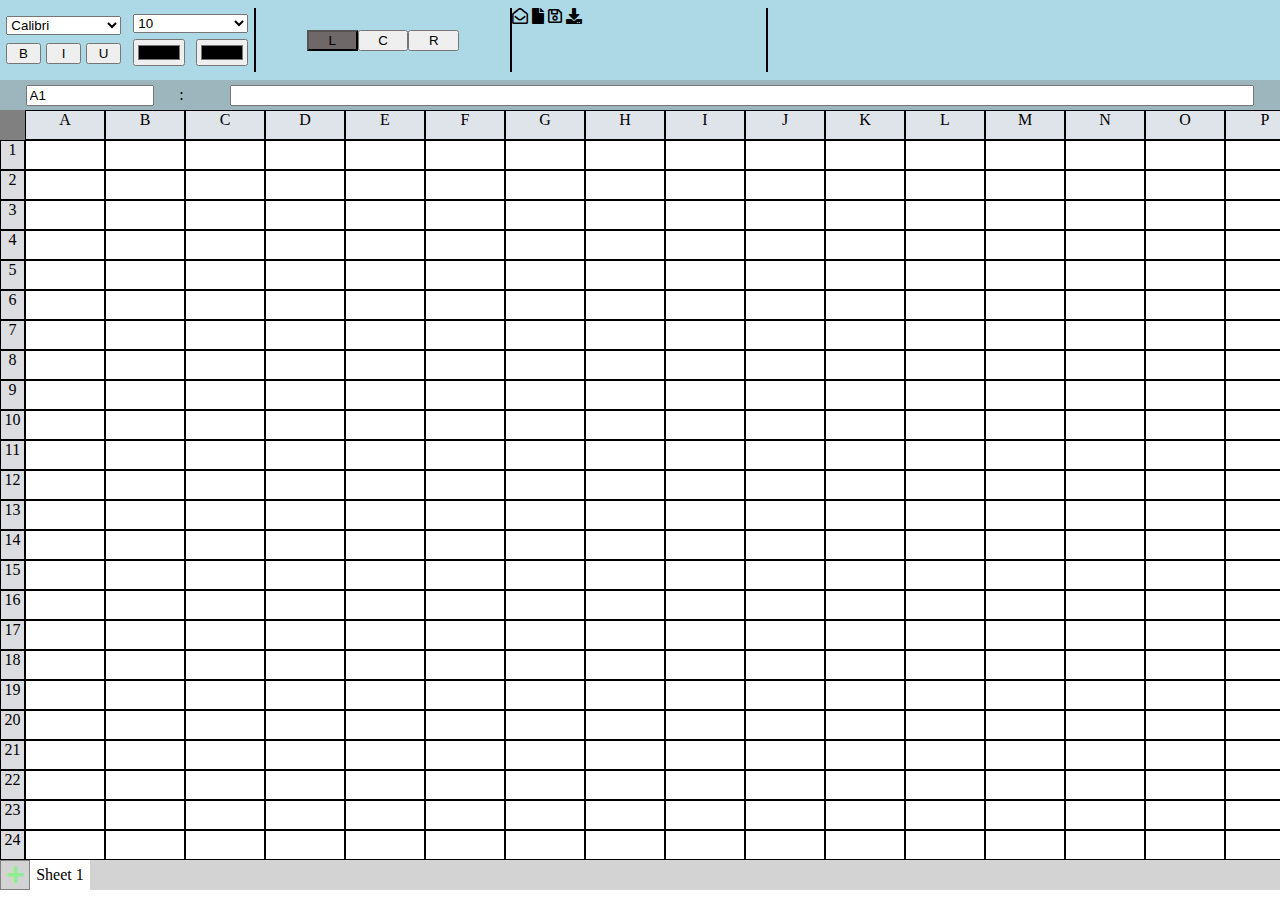
<file: activity/index.html>
<!DOCTYPE html>
<html lang="en">

<head>
    <meta charset="UTF-8">
    <meta http-equiv="X-UA-Compatible" content="IE=edge">
    <meta name="viewport" content="width=device-width, initial-scale=1.0">
    <link rel="stylesheet" href="https://cdnjs.cloudflare.com/ajax/libs/font-awesome/5.15.3/css/all.min.css">
    <link href="https://fonts.googleapis.com/css2?family=IBM+Plex+Sans:wght@700&display=swap" rel="stylesheet" />
    <link href="https://fonts.googleapis.com/css2?family=Raleway:wght@300&display=swap" rel="stylesheet" />
    <link rel="stylesheet" href="style.css">
    <title>Excel clone</title>
</head>

<body>
    <div class="menu_container">
        <div class="formatting_container">
            <div class="subgroup">
                <select class="font-family">
                    <option value="calibri">Calibri</option>
                    <option value="camberia">Camberia</option>
                    <option value="camberia">Camberia Math</option>
                    <option value="arial">Arial</option>
                    <option value="arial">Arial Black</option>
                  </select>
                  <div class="BUI_container">
                      <input type="button" value="B" class = "bold">
                      <input type="button" value="I" class = "italic">
                      <input type="button" value="U" class = "underline">
                  </div>
            </div>
            <div class="subgroup">
                <select class="font_size">
                  <option value="10">10</option>
                  <option value="12">12</option>
                  <option value="16">16</option>
                  <option value="32">32</option>
                  <option value="64">64</option>
                  <option value="72">72</option>
                  <option value="88">88</option>
                </select>

                <div class="color_container">
                    <input type="color" name="" id="">
                    <input type="color" name="" id="">
                </div>
            </div>
        </div>
        <div class="alignment_container">
            <input type="button" value="L" class = "left">
            <input type="button" value="C" class = "center">
            <input type="button" value="R" class = "right">
        </div>
        <div class="newOpenSave">
            <i class="far fa-envelope-open open_file"></i>
            <i class="fas fa-file new"></i>
            <i class="far fa-save save"></i>
            <i class="fas fa-download download"></i>

        </div>
    </div>
    <div class="formula_container">
        <input type="text" class="address_box">
        <div class="sapartor">:</div>
        <input type="text" class="formula_box">
    </div>
    <div class="grid_container">
        <div class="top-left-block">
        </div>
        <div class="top-row">
        </div>
        <div class="left-col">
        </div>
        <div class="grid"></div>
    </div>
    <div class="sheets">
        <div class="add-sheet_container">
            <i class="fas fa-plus icon"></i>
        </div>
        <div class="sheets_list">
            <div class="sheet active_sheet " SheetIdx="1">Sheet 1</div>
        </div>
    </div>
    <script src="init.js" defer></script>
    <script src="script.js" defer></script>
    <script src="newOpenSave.js" defer></script>
</body>

</html>
</file>
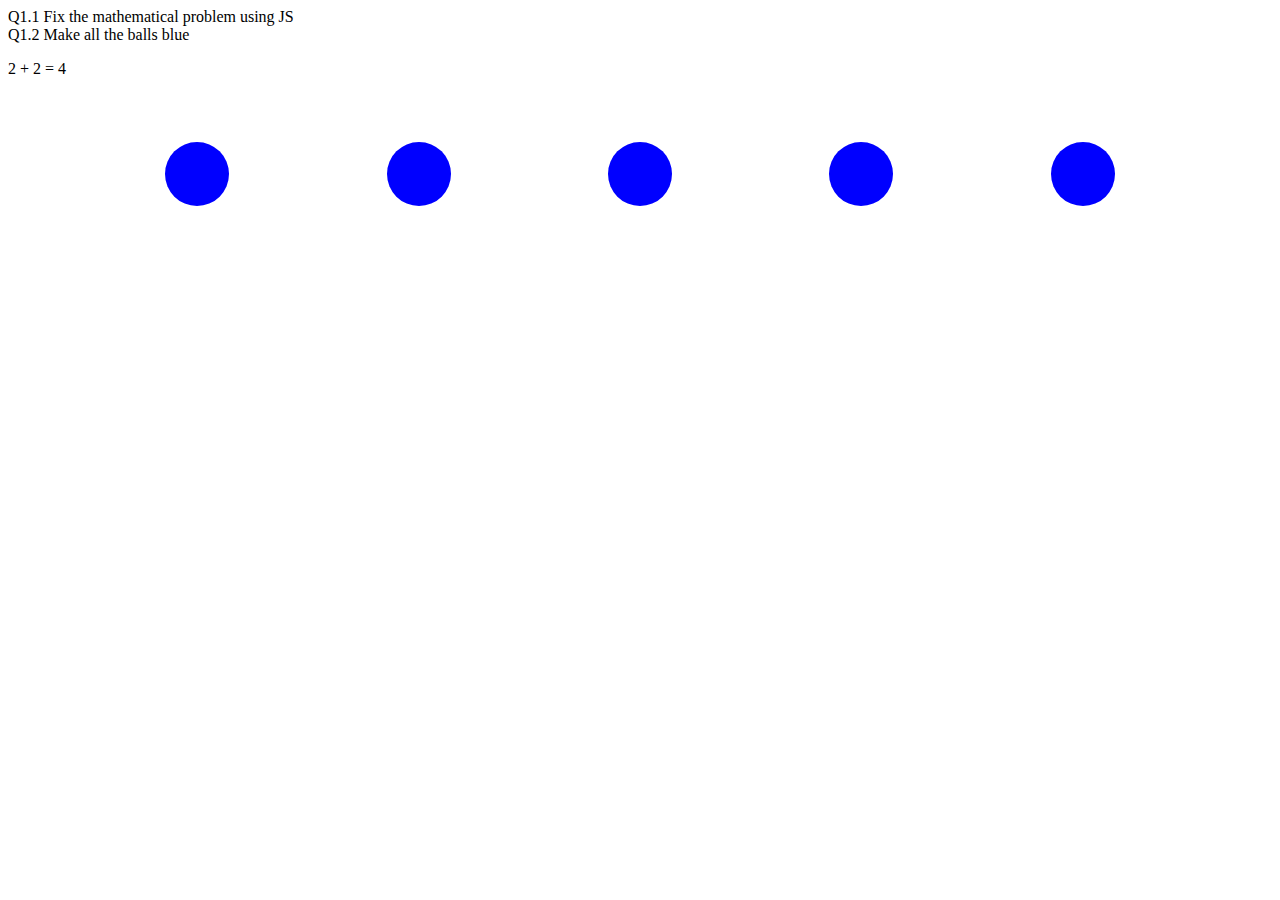
<file: raw/dom/q1.html>
<!DOCTYPE html>
<html lang="en">
  <head>
    <meta charset="UTF-8" />
    <meta http-equiv="X-UA-Compatible" content="IE=edge" />
    <meta name="viewport" content="width=device-width, initial-scale=1.0" />
    <title>Document</title>
    <style>
      .balls {
        margin-top: 4rem;
        display: flex;
        justify-content: space-evenly;
      }
      .ball {
        height: 4rem;
        width: 4rem;
        border-radius: 50%;
        border: none;
        background-color: red;
      }
    </style>
  </head>
  <body>
    Q1.1 Fix the mathematical problem using JS <br>
    Q1.2 Make all the balls blue 
    <p>2 + 2 = 22</p>

    <div class="balls">
      <div class="ball"></div>
      <div class="ball"></div>
      <div class="ball"></div>
      <div class="ball"></div>
      <div class="ball"></div>
    </div>
    <script>

      let p = document.querySelector("P");
      p.innerText = `2 + 2 = 4`
      let ball = document.querySelectorAll(".ball");
      for(let i = 0 ; i < ball.length ; i++){
          ball[i].style.backgroundColor = "blue";
      }
    </script>
  </body>
</html
</file>
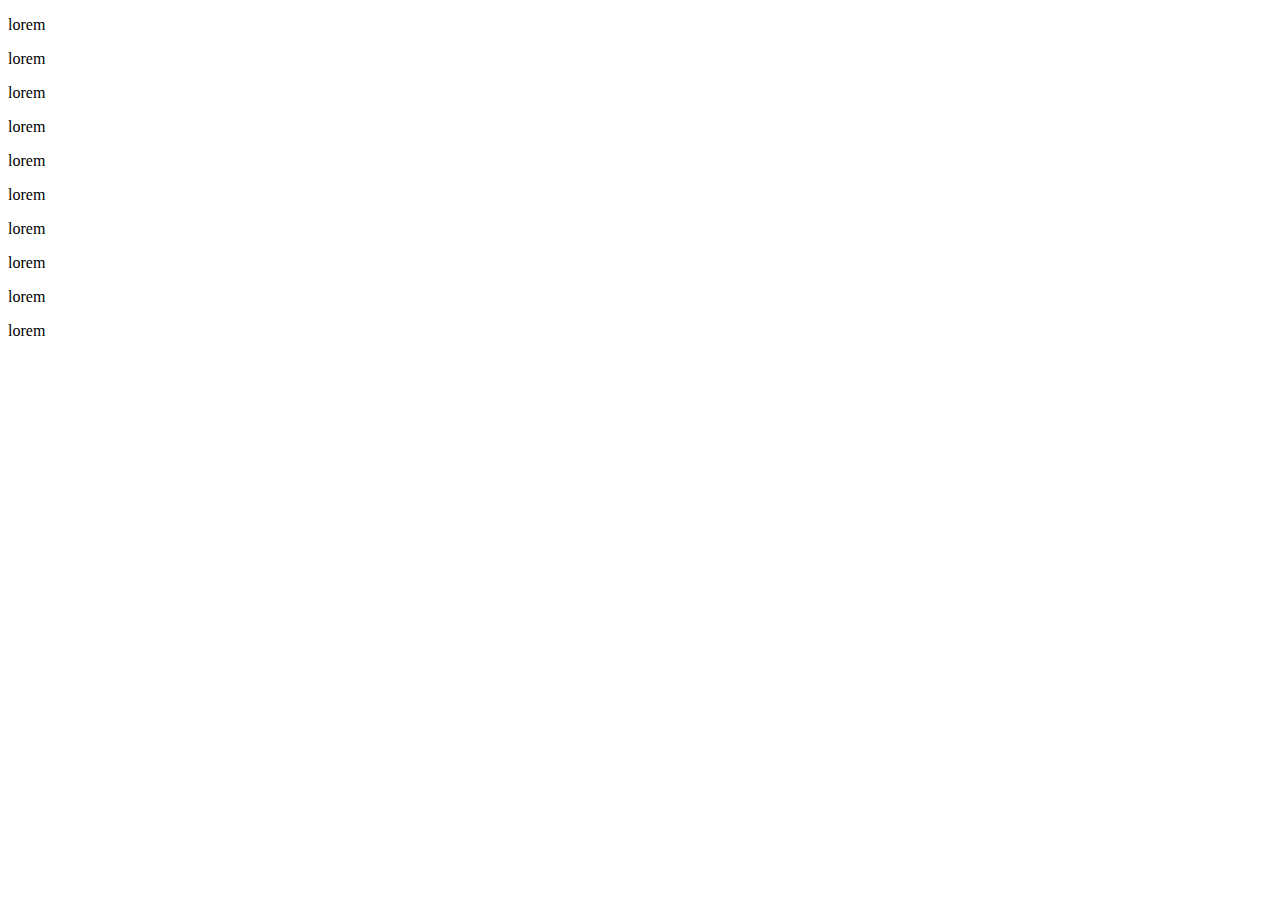
<file: raw/dom/q11.html>
<!DOCTYPE html>
<html lang="en">
  <head>
    <meta charset="UTF-8" />
    <meta http-equiv="X-UA-Compatible" content="IE=edge" />
    <meta name="viewport" content="width=device-width, initial-scale=1.0" />
    <title>Document</title>
  </head>
  <body>
    <p>lorem</p>
    <p>lorem</p>
    <p>lorem</p>
    <p>lorem</p>
    <p>lorem</p>
    <p>lorem</p>
    <p>lorem</p>
    <p>lorem</p>
    <p>lorem</p>
    <p>lorem</p>
    <script>
      // Q - Map function does not exist for a nodelist like it does for an array. 
    //   But Since nodelist does simply not containe values that can be used at will so instead create a function called 
    // nodeStyleMapper which takes a nodelist, a css property name and a value and 
    // it add that property with the given value to all the dom nodes of the nodelist.
    // Using that function make the colour of all p tags red
    </script>
  </body>
</html>
</file>
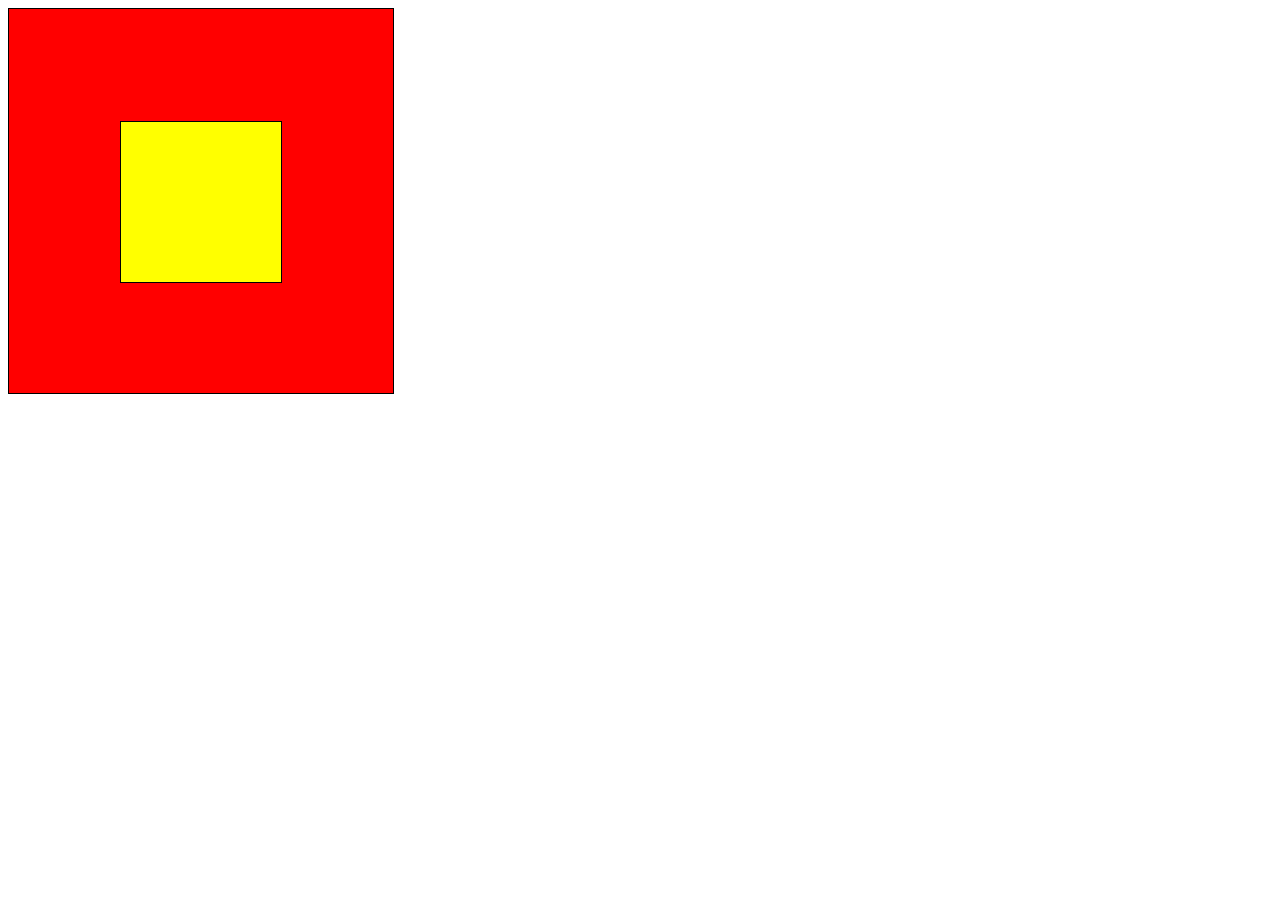
<file: raw/dom/q12.html>
<!DOCTYPE html>
<html lang="en">

<head>
  <meta charset="UTF-8" />
  <meta http-equiv="X-UA-Compatible" content="IE=edge" />
  <meta name="viewport" content="width=device-width, initial-scale=1.0" />
  <title>Document</title>
  <style>
    div {
      border: 1px solid;
    }

    .red {
      padding: 2rem;
      height: 20rem;
      width: 20rem;
      background-color: red;
    }

    .yellow {
      height: 10rem;
      width: 10rem;
      margin: auto;
      background-color: yellow;
      margin-top: 5rem;
    }
  </style>
</head>

<body>
  <div class="red">
    <div class="yellow"></div>
  </div>
  <script>
    //Q The following code is broken. Even when clicked on yellow, its alerted that red is clicked. Fix it
    let red = document.querySelector(".red");
    red.addEventListener("click", function (e) {
      let parent = e.currentTarget;
      let yellow = parent.parentNode.children[1];
      if (yellow == 'true') {
        alert('yellow was clicked')
      } else {
        alert("red was clicked");
      }
    });
  </script>
</body>

</html>
</file>
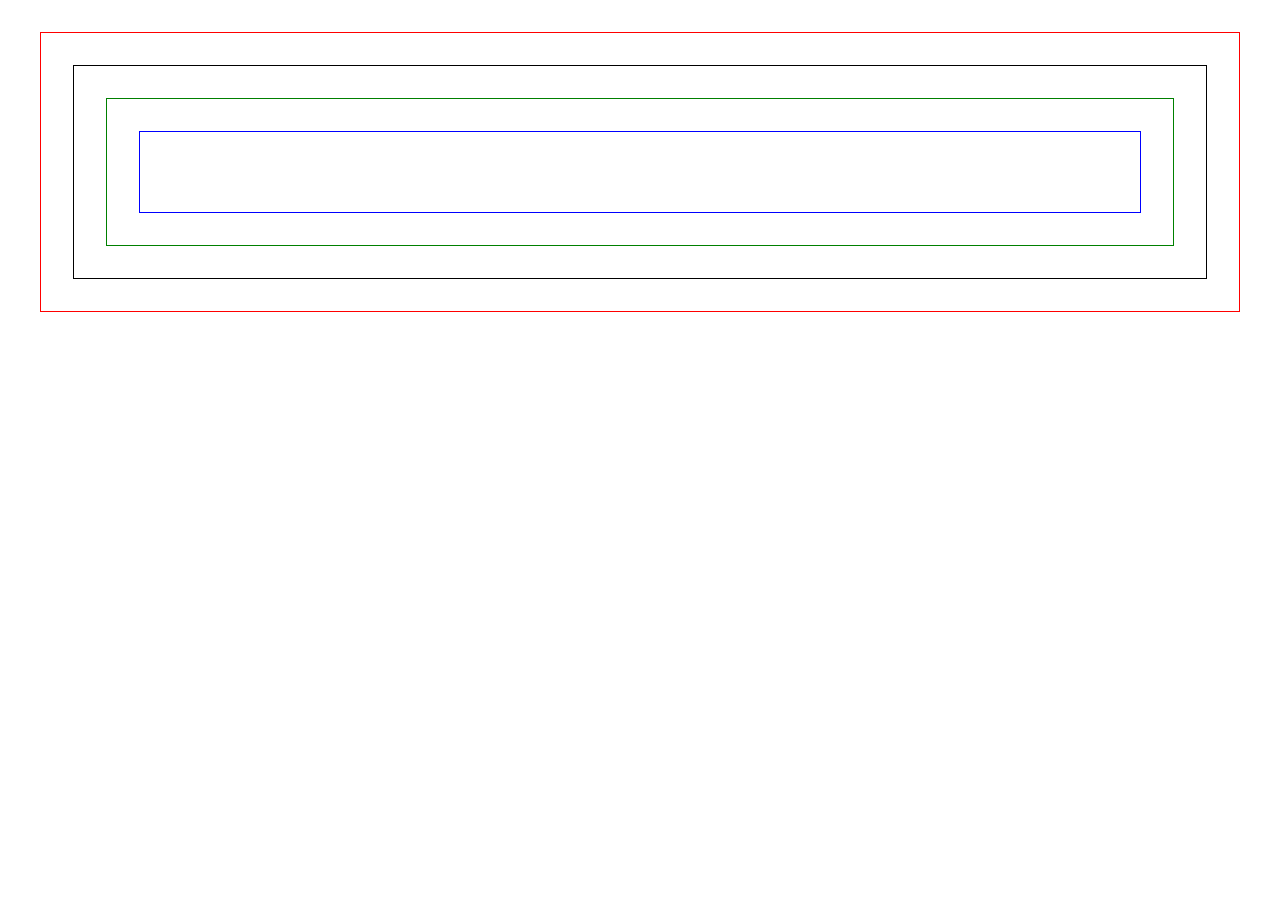
<file: raw/dom/q13.html>
<!DOCTYPE html>
<html lang="en">
  <head>
    <meta charset="UTF-8" />
    <meta http-equiv="X-UA-Compatible" content="IE=edge" />
    <meta name="viewport" content="width=device-width, initial-scale=1.0" />
    <title>Recursive Div</title>
    <style>
      div {
        margin: 2rem;
        min-height: 5rem;
        min-width: 5rem;
      }
    </style>
  </head>
  <body>
    <div style="border: 1px solid red">
      <div style="border: 1px solid black">
        <div style="border: 1px solid green">
          <div style="border: 1px solid blue"></div>
        </div>
      </div>
    </div>

    <script>
      // Q- Write a script using the method querySelector that goes into lowest depth div and deletes it. Alternatively also write one line non recursive solution using querySelectorAll

      
    </script>
  </body>
</html>
</file>
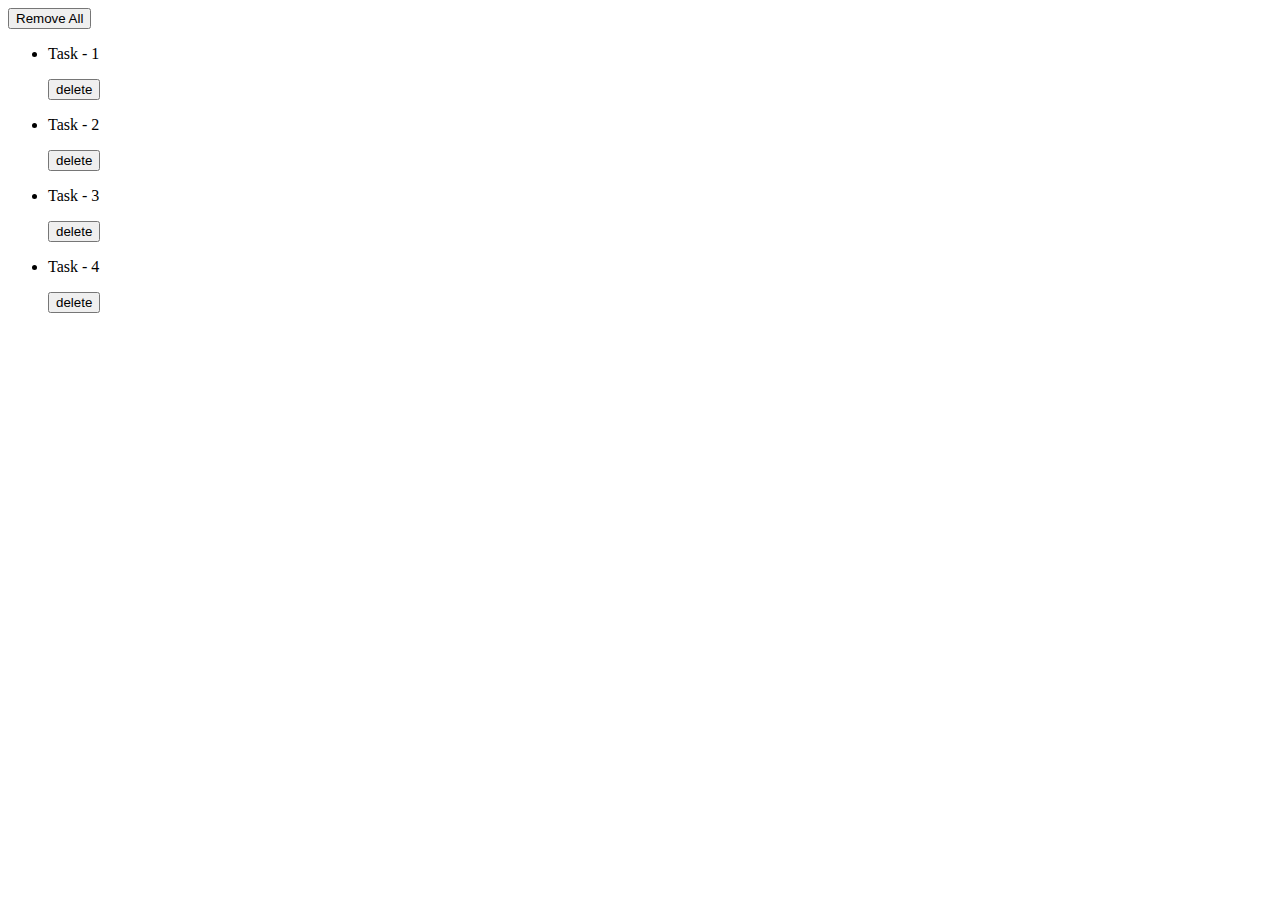
<file: raw/dom/q14.html>
<!DOCTYPE html>
<html lang="en">
  <head>
    <meta charset="UTF-8" />
    <meta http-equiv="X-UA-Compatible" content="IE=edge" />
    <meta name="viewport" content="width=device-width, initial-scale=1.0" />
    <title>Document</title>
  </head>
  <body>
    <button id="all">Remove All</button>
    <ul>
      <li>
        <p>Task - 1</p>
        <button>delete</button>
      </li>
      <li>
        <p>Task - 2</p>
        <button>delete</button>
      </li>
      <li>
        <p>Task - 3</p>
        <button>delete</button>
      </li>
      <li>
        <p>Task - 4</p>
        <button>delete</button>
      </li>
    </ul>
    <script>
      // Q- Make remove all button work  and make individual delete btn work 
      
    </script>
  </body>
</html>
</file>
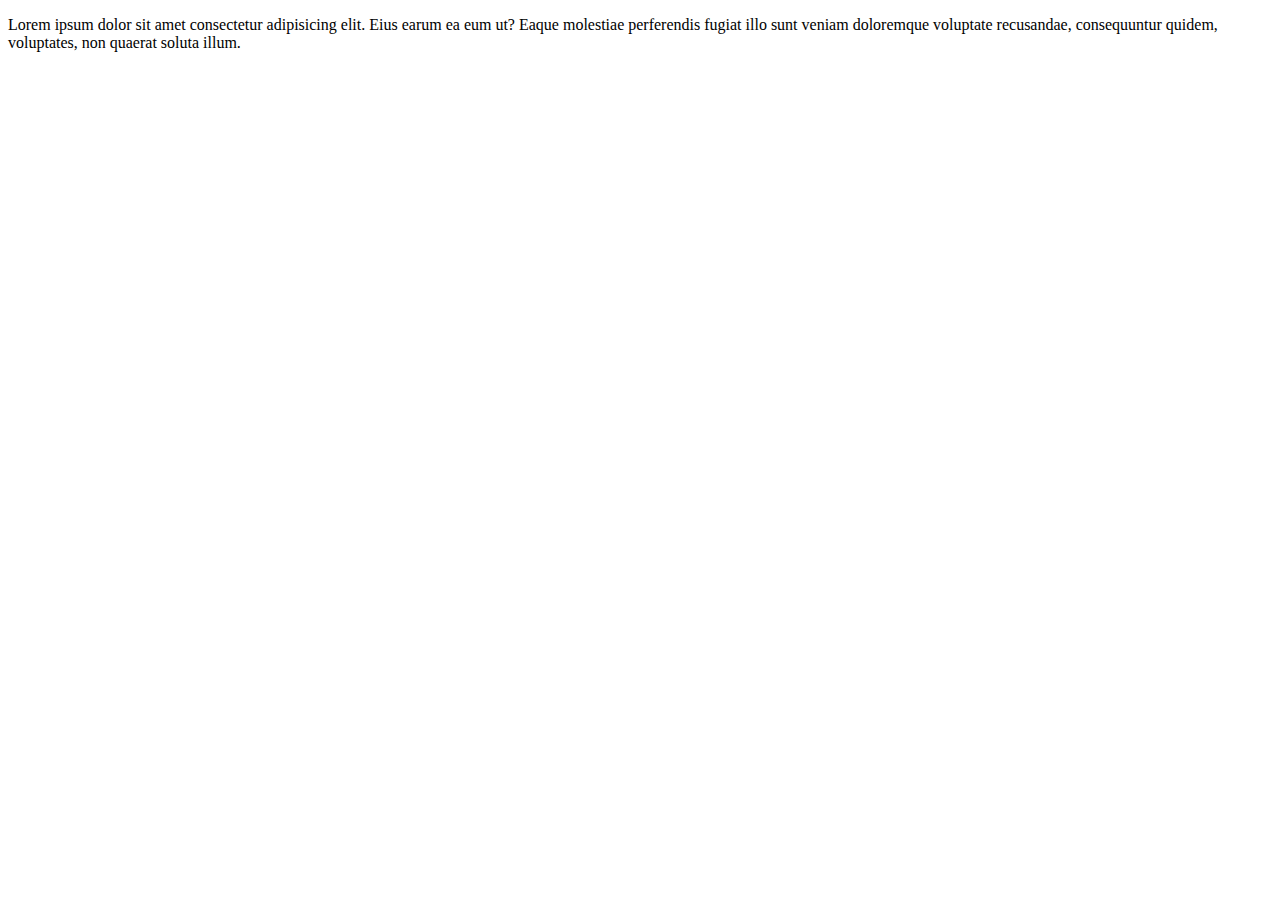
<file: raw/dom/q15.html>
<!DOCTYPE html>
<html lang="en">
  <head>
    <meta charset="UTF-8" />
    <meta http-equiv="X-UA-Compatible" content="IE=edge" />
    <meta name="viewport" content="width=device-width, initial-scale=1.0" />
    <title>Document</title>
  </head>
  <body>
    <p data-test="abc">
      Lorem ipsum dolor sit amet consectetur adipisicing elit. Eius earum ea eum
      ut? Eaque molestiae perferendis fugiat illo sunt veniam doloremque
      voluptate recusandae, consequuntur quidem, voluptates, non quaerat soluta
      illum.
    </p>
    <script>
      // Q Write a generic function to get elements by given attribute. Using that function select the above p tag and console.log(); it

     
    </script>
  </body>
</html>
</file>
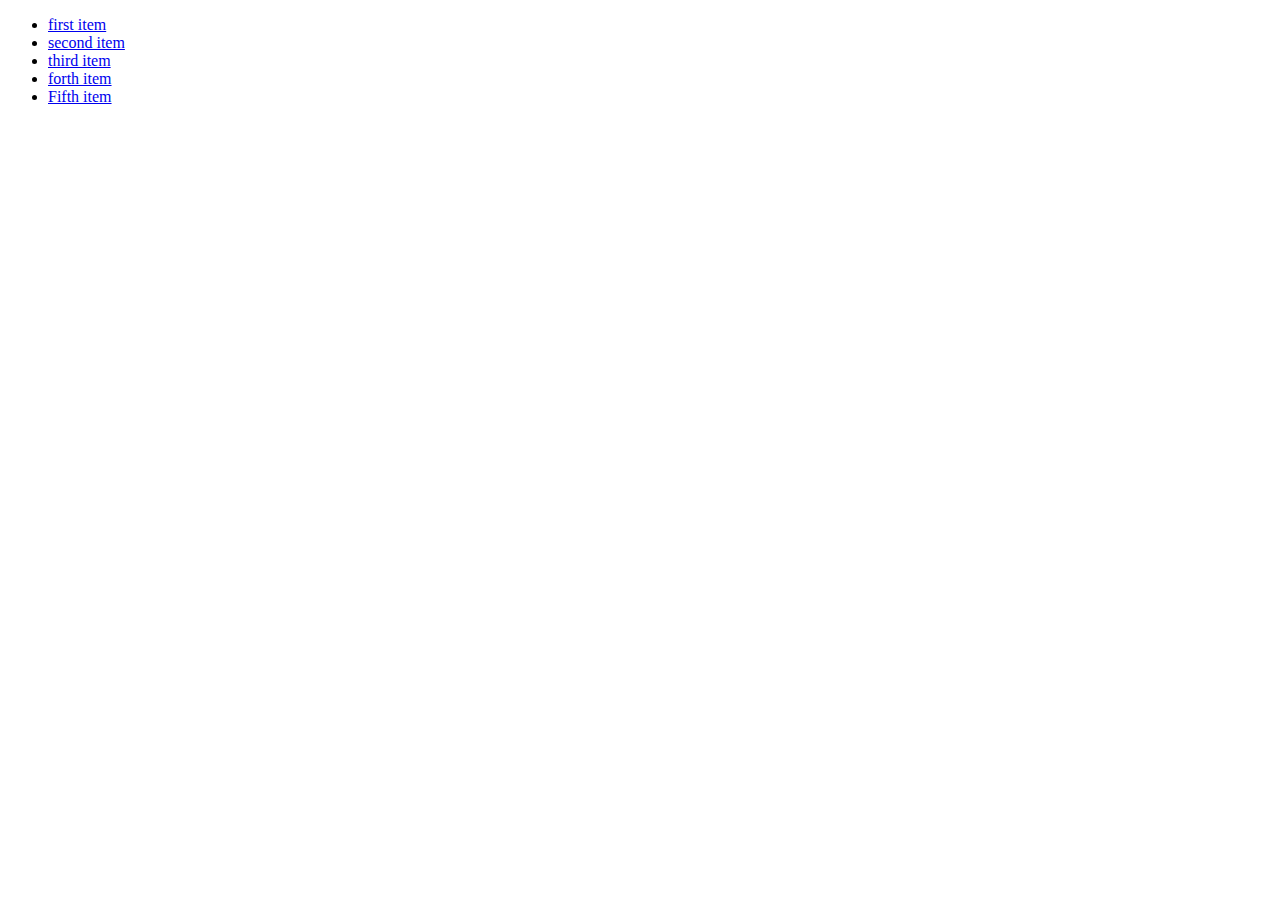
<file: raw/dom/q16.html>
<!DOCTYPE html>
<html lang="en">
  <head>
    <meta charset="UTF-8" />
    <meta http-equiv="X-UA-Compatible" content="IE=edge" />
    <meta name="viewport" content="width=device-width, initial-scale=1.0" />
    <title>Document</title>
  </head>
  <body>
    <ul id="listToDestroy">
      <li><a href="#">first item</a></li>
      <li><a href="#">second item</a></li>
      <li><a href="#">third item</a></li>
      <li><a href="#">forth item</a></li>
      <li><a href="#">Fifth item</a></li>
    </ul>
    <script>
      // Q Write a single click event handler that helps to delete any list item when clicked on it, attach that handler to above list

    
    </script>
  </body>
</html>
</file>
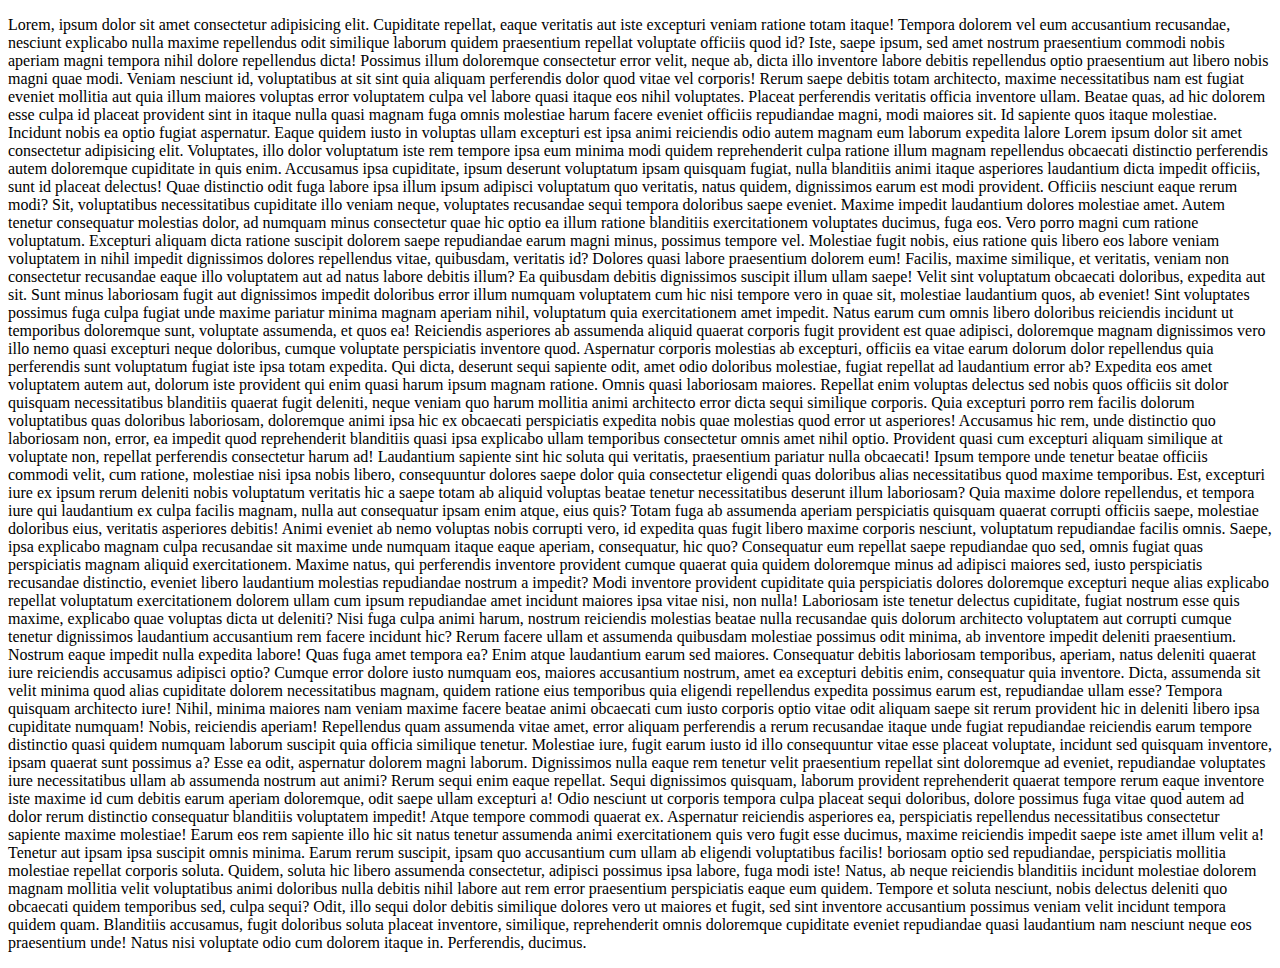
<file: raw/dom/q18.html>
<!DOCTYPE html>
<html lang="en">
  <head>
    <meta charset="UTF-8" />
    <meta http-equiv="X-UA-Compatible" content="IE=edge" />
    <meta name="viewport" content="width=device-width, initial-scale=1.0" />
    <title>Document</title>
  </head>
  <body>
    <p>
      Lorem, ipsum dolor sit amet consectetur adipisicing elit. Cupiditate
      repellat, eaque veritatis aut iste excepturi veniam ratione totam itaque!
      Tempora dolorem vel eum accusantium recusandae, nesciunt explicabo nulla
      maxime repellendus odit similique laborum quidem praesentium repellat
      voluptate officiis quod id? Iste, saepe ipsum, sed amet nostrum
      praesentium commodi nobis aperiam magni tempora nihil dolore repellendus
      dicta! Possimus illum doloremque consectetur error velit, neque ab, dicta
      illo inventore labore debitis repellendus optio praesentium aut libero
      nobis magni quae modi. Veniam nesciunt id, voluptatibus at sit sint quia
      aliquam perferendis dolor quod vitae vel corporis! Rerum saepe debitis
      totam architecto, maxime necessitatibus nam est fugiat eveniet mollitia
      aut quia illum maiores voluptas error voluptatem culpa vel labore quasi
      itaque eos nihil voluptates. Placeat perferendis veritatis officia
      inventore ullam. Beatae quas, ad hic dolorem esse culpa id placeat
      provident sint in itaque nulla quasi magnam fuga omnis molestiae harum
      facere eveniet officiis repudiandae magni, modi maiores sit. Id sapiente
      quos itaque molestiae. Incidunt nobis ea optio fugiat aspernatur. Eaque
      quidem iusto in voluptas ullam excepturi est ipsa animi reiciendis odio
      autem magnam eum laborum expedita lalore Lorem ipsum dolor sit amet
      consectetur adipisicing elit. Voluptates, illo dolor voluptatum iste rem
      tempore ipsa eum minima modi quidem reprehenderit culpa ratione illum
      magnam repellendus obcaecati distinctio perferendis autem doloremque
      cupiditate in quis enim. Accusamus ipsa cupiditate, ipsum deserunt
      voluptatum ipsam quisquam fugiat, nulla blanditiis animi itaque asperiores
      laudantium dicta impedit officiis, sunt id placeat delectus! Quae
      distinctio odit fuga labore ipsa illum ipsum adipisci voluptatum quo
      veritatis, natus quidem, dignissimos earum est modi provident. Officiis
      nesciunt eaque rerum modi? Sit, voluptatibus necessitatibus cupiditate
      illo veniam neque, voluptates recusandae sequi tempora doloribus saepe
      eveniet. Maxime impedit laudantium dolores molestiae amet. Autem tenetur
      consequatur molestias dolor, ad numquam minus consectetur quae hic optio
      ea illum ratione blanditiis exercitationem voluptates ducimus, fuga eos.
      Vero porro magni cum ratione voluptatum. Excepturi aliquam dicta ratione
      suscipit dolorem saepe repudiandae earum magni minus, possimus tempore
      vel. Molestiae fugit nobis, eius ratione quis libero eos labore veniam
      voluptatem in nihil impedit dignissimos dolores repellendus vitae,
      quibusdam, veritatis id? Dolores quasi labore praesentium dolorem eum!
      Facilis, maxime similique, et veritatis, veniam non consectetur recusandae
      eaque illo voluptatem aut ad natus labore debitis illum? Ea quibusdam
      debitis dignissimos suscipit illum ullam saepe! Velit sint voluptatum
      obcaecati doloribus, expedita aut sit. Sunt minus laboriosam fugit aut
      dignissimos impedit doloribus error illum numquam voluptatem cum hic nisi
      tempore vero in quae sit, molestiae laudantium quos, ab eveniet! Sint
      voluptates possimus fuga culpa fugiat unde maxime pariatur minima magnam
      aperiam nihil, voluptatum quia exercitationem amet impedit. Natus earum
      cum omnis libero doloribus reiciendis incidunt ut temporibus doloremque
      sunt, voluptate assumenda, et quos ea! Reiciendis asperiores ab assumenda
      aliquid quaerat corporis fugit provident est quae adipisci, doloremque
      magnam dignissimos vero illo nemo quasi excepturi neque doloribus, cumque
      voluptate perspiciatis inventore quod. Aspernatur corporis molestias ab
      excepturi, officiis ea vitae earum dolorum dolor repellendus quia
      perferendis sunt voluptatum fugiat iste ipsa totam expedita. Qui dicta,
      deserunt sequi sapiente odit, amet odio doloribus molestiae, fugiat
      repellat ad laudantium error ab? Expedita eos amet voluptatem autem aut,
      dolorum iste provident qui enim quasi harum ipsum magnam ratione. Omnis
      quasi laboriosam maiores. Repellat enim voluptas delectus sed nobis quos
      officiis sit dolor quisquam necessitatibus blanditiis quaerat fugit
      deleniti, neque veniam quo harum mollitia animi architecto error dicta
      sequi similique corporis. Quia excepturi porro rem facilis dolorum
      voluptatibus quas doloribus laboriosam, doloremque animi ipsa hic ex
      obcaecati perspiciatis expedita nobis quae molestias quod error ut
      asperiores! Accusamus hic rem, unde distinctio quo laboriosam non, error,
      ea impedit quod reprehenderit blanditiis quasi ipsa explicabo ullam
      temporibus consectetur omnis amet nihil optio. Provident quasi cum
      excepturi aliquam similique at voluptate non, repellat perferendis
      consectetur harum ad! Laudantium sapiente sint hic soluta qui veritatis,
      praesentium pariatur nulla obcaecati! Ipsum tempore unde tenetur beatae
      officiis commodi velit, cum ratione, molestiae nisi ipsa nobis libero,
      consequuntur dolores saepe dolor quia consectetur eligendi quas doloribus
      alias necessitatibus quod maxime temporibus. Est, excepturi iure ex ipsum
      rerum deleniti nobis voluptatum veritatis hic a saepe totam ab aliquid
      voluptas beatae tenetur necessitatibus deserunt illum laboriosam? Quia
      maxime dolore repellendus, et tempora iure qui laudantium ex culpa facilis
      magnam, nulla aut consequatur ipsam enim atque, eius quis? Totam fuga ab
      assumenda aperiam perspiciatis quisquam quaerat corrupti officiis saepe,
      molestiae doloribus eius, veritatis asperiores debitis! Animi eveniet ab
      nemo voluptas nobis corrupti vero, id expedita quas fugit libero maxime
      corporis nesciunt, voluptatum repudiandae facilis omnis. Saepe, ipsa
      explicabo magnam culpa recusandae sit maxime unde numquam itaque eaque
      aperiam, consequatur, hic quo? Consequatur eum repellat saepe repudiandae
      quo sed, omnis fugiat quas perspiciatis magnam aliquid exercitationem.
      Maxime natus, qui perferendis inventore provident cumque quaerat quia
      quidem doloremque minus ad adipisci maiores sed, iusto perspiciatis
      recusandae distinctio, eveniet libero laudantium molestias repudiandae
      nostrum a impedit? Modi inventore provident cupiditate quia perspiciatis
      dolores doloremque excepturi neque alias explicabo repellat voluptatum
      exercitationem dolorem ullam cum ipsum repudiandae amet incidunt maiores
      ipsa vitae nisi, non nulla! Laboriosam iste tenetur delectus cupiditate,
      fugiat nostrum esse quis maxime, explicabo quae voluptas dicta ut
      deleniti? Nisi fuga culpa animi harum, nostrum reiciendis molestias beatae
      nulla recusandae quis dolorum architecto voluptatem aut corrupti cumque
      tenetur dignissimos laudantium accusantium rem facere incidunt hic? Rerum
      facere ullam et assumenda quibusdam molestiae possimus odit minima, ab
      inventore impedit deleniti praesentium. Nostrum eaque impedit nulla
      expedita labore! Quas fuga amet tempora ea? Enim atque laudantium earum
      sed maiores. Consequatur debitis laboriosam temporibus, aperiam, natus
      deleniti quaerat iure reiciendis accusamus adipisci optio? Cumque error
      dolore iusto numquam eos, maiores accusantium nostrum, amet ea excepturi
      debitis enim, consequatur quia inventore. Dicta, assumenda sit velit
      minima quod alias cupiditate dolorem necessitatibus magnam, quidem ratione
      eius temporibus quia eligendi repellendus expedita possimus earum est,
      repudiandae ullam esse? Tempora quisquam architecto iure! Nihil, minima
      maiores nam veniam maxime facere beatae animi obcaecati cum iusto corporis
      optio vitae odit aliquam saepe sit rerum provident hic in deleniti libero
      ipsa cupiditate numquam! Nobis, reiciendis aperiam! Repellendus quam
      assumenda vitae amet, error aliquam perferendis a rerum recusandae itaque
      unde fugiat repudiandae reiciendis earum tempore distinctio quasi quidem
      numquam laborum suscipit quia officia similique tenetur. Molestiae iure,
      fugit earum iusto id illo consequuntur vitae esse placeat voluptate,
      incidunt sed quisquam inventore, ipsam quaerat sunt possimus a? Esse ea
      odit, aspernatur dolorem magni laborum. Dignissimos nulla eaque rem
      tenetur velit praesentium repellat sint doloremque ad eveniet, repudiandae
      voluptates iure necessitatibus ullam ab assumenda nostrum aut animi? Rerum
      sequi enim eaque repellat. Sequi dignissimos quisquam, laborum provident
      reprehenderit quaerat tempore rerum eaque inventore iste maxime id cum
      debitis earum aperiam doloremque, odit saepe ullam excepturi a! Odio
      nesciunt ut corporis tempora culpa placeat sequi doloribus, dolore
      possimus fuga vitae quod autem ad dolor rerum distinctio consequatur
      blanditiis voluptatem impedit! Atque tempore commodi quaerat ex.
      Aspernatur reiciendis asperiores ea, perspiciatis repellendus
      necessitatibus consectetur sapiente maxime molestiae! Earum eos rem
      sapiente illo hic sit natus tenetur assumenda animi exercitationem quis
      vero fugit esse ducimus, maxime reiciendis impedit saepe iste amet illum
      velit a! Tenetur aut ipsam ipsa suscipit omnis minima. Earum rerum
      suscipit, ipsam quo accusantium cum ullam ab eligendi voluptatibus
      facilis! boriosam optio sed repudiandae, perspiciatis mollitia molestiae
      repellat corporis soluta. Quidem, soluta hic libero assumenda consectetur,
      adipisci possimus ipsa labore, fuga modi iste! Natus, ab neque reiciendis
      blanditiis incidunt molestiae dolorem magnam mollitia velit voluptatibus
      animi doloribus nulla debitis nihil labore aut rem error praesentium
      perspiciatis eaque eum quidem. Tempore et soluta nesciunt, nobis delectus
      deleniti quo obcaecati quidem temporibus sed, culpa sequi? Odit, illo
      sequi dolor debitis similique dolores vero ut maiores et fugit, sed sint
      inventore accusantium possimus veniam velit incidunt tempora quidem quam.
      Blanditiis accusamus, fugit doloribus soluta placeat inventore, similique,
      reprehenderit omnis doloremque cupiditate eveniet repudiandae quasi
      laudantium nam nesciunt neque eos praesentium unde! Natus nisi voluptate
      odio cum dolorem itaque in. Perferendis, ducimus.
    </p>
    <script>
      // Q Write a script which logs hello everytime a click is performed in the web page

      // Solution:

      
    </script>
  </body>
</html>
</file>
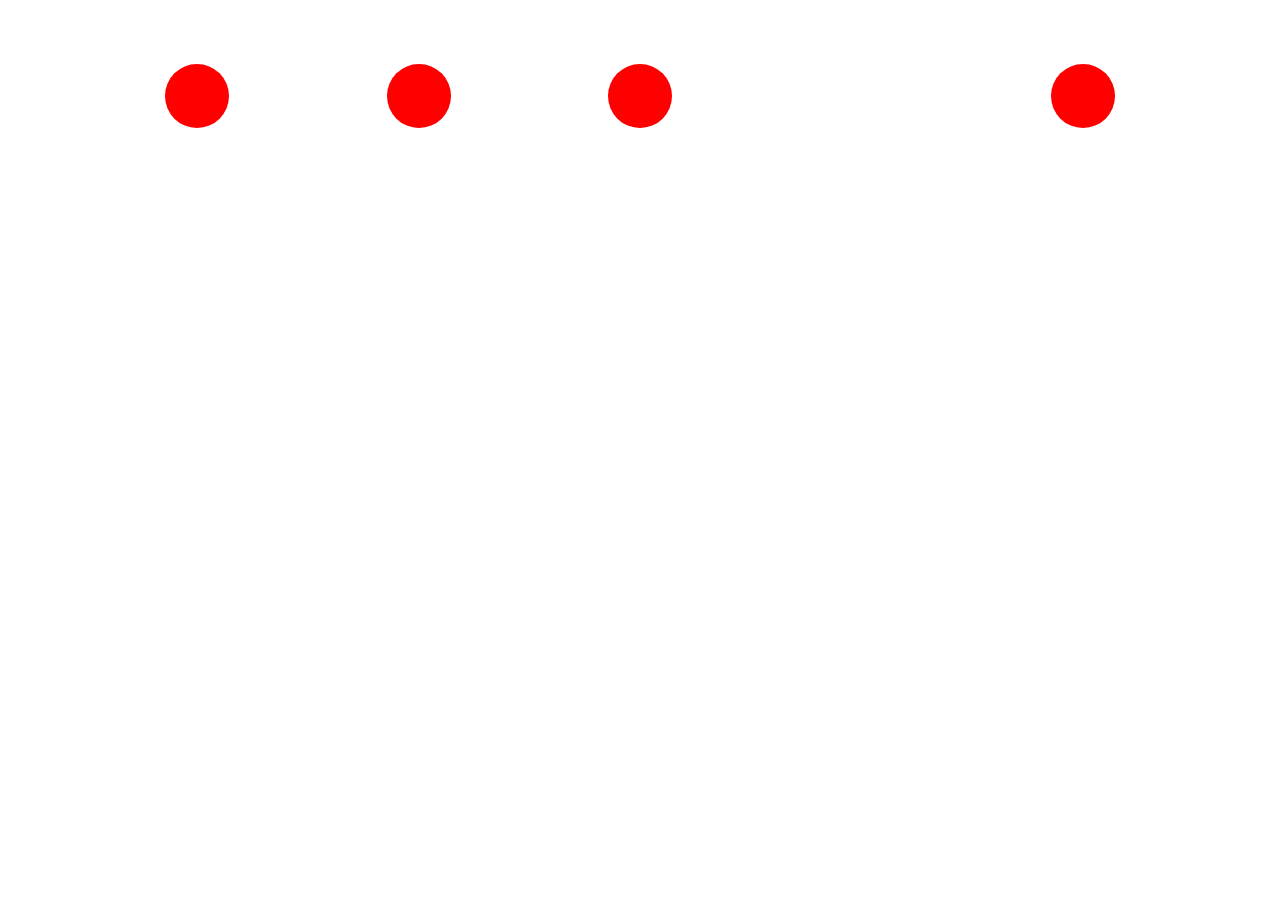
<file: raw/dom/q2.html>
<!DOCTYPE html>
<html lang="en">
  <head>
    <meta charset="UTF-8" />
    <meta http-equiv="X-UA-Compatible" content="IE=edge" />
    <meta name="viewport" content="width=device-width, initial-scale=1.0" />
    <title>Document</title>
    <style>
      .balls {
        margin-top: 4rem;
        display: flex;
        justify-content: space-evenly;
      }
      .ball {
        height: 4rem;
        width: 4rem;
        border-radius: 50%;
        border: none;
        background-color: red;
      }
    </style>
  </head>
  <body>
    <div class="balls">
      <div class="ball"></div>
      <div class="ball"></div>
      <div class="ball"></div>
      <div class="ball"></div>
      <div class="ball"></div>
    </div>
    <script>
      // Q Make a loading animation using the above 5 balls and JS

     let balls = document.querySelectorAll(".ball");
     function load(idx){
         idx = idx % balls.length;
         balls[idx].style.opacity = 0;
         if(idx == 0){
            balls[balls.length - 1].style.opacity = 1;
         }else{
            balls[idx - 1].style.opacity = 1;
         }
         idx++;
         setTimeout(function(){
             load(idx);
         },200)
     }
     load(0);
    </script>
  </body>
</html>
</file>
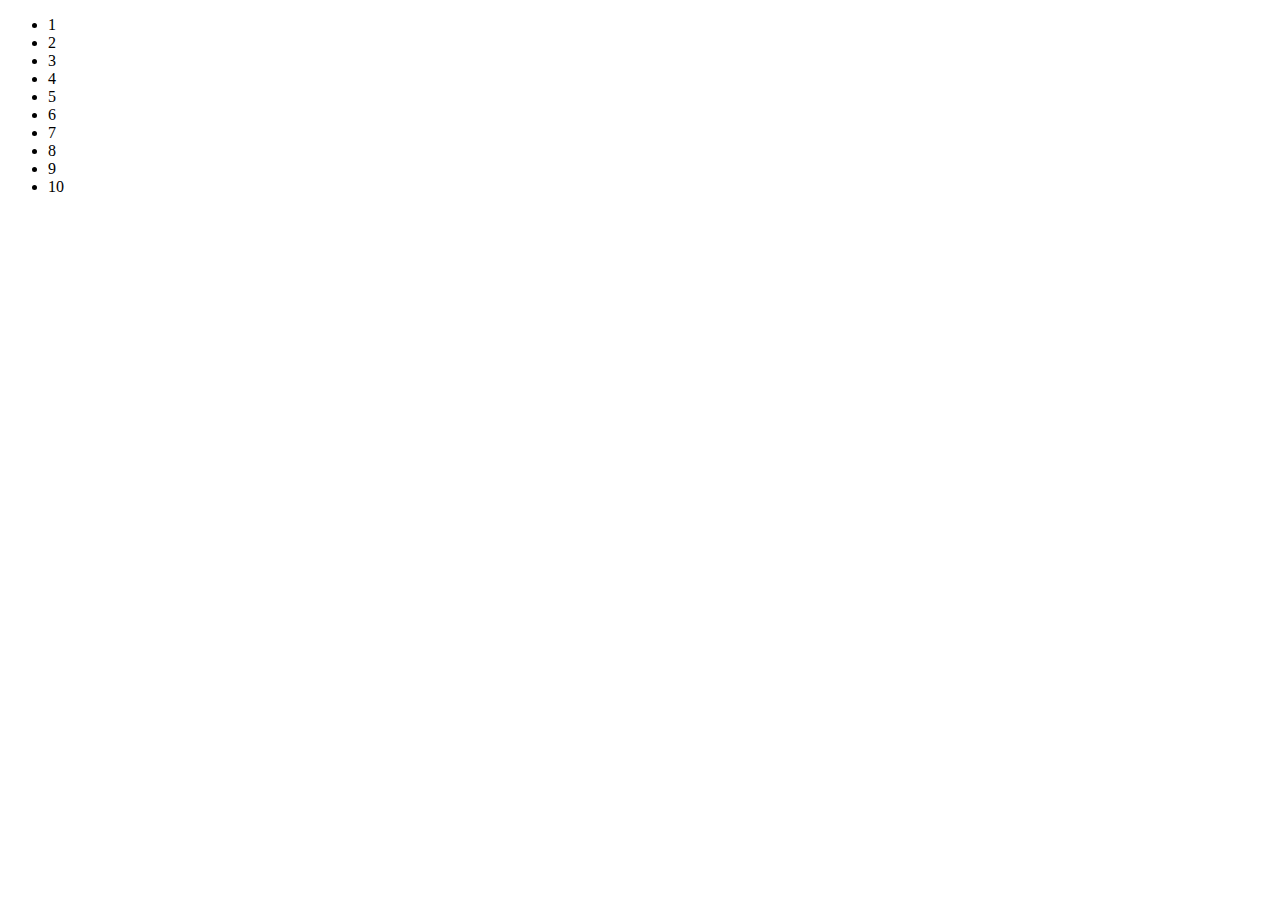
<file: raw/dom/q4.html>
<!DOCTYPE html>
<html lang="en">
  <head>
    <meta charset="UTF-8" />
    <meta http-equiv="X-UA-Compatible" content="IE=edge" />
    <meta name="viewport" content="width=device-width, initial-scale=1.0" />
    <title>Document</title>
  </head>
  <body>
    <ul>
      <li>1</li>
      <li>2</li>
      <li>3</li>
      <li>4</li>
      <li>5</li>
      <li>6</li>
      <li>8</li>
      <li>9</li>
      <li>10</li>
    </ul>
    <script>
      // Q fix the list by making it go from 1 to 10. Use only querySelectorAll, createElement and insertBefore
      let num = document.querySelectorAll("li");
      let li = document.createElement("li");
    //   let createNode = document.createNumberNode("7");
    li.innerText = 7;
    let ul = document.querySelector("ul");
    //   var list = document.getElementById("myList");
      ul.insertBefore(li,num[6]);
    
    </script>
  </body>
</html>
</file>
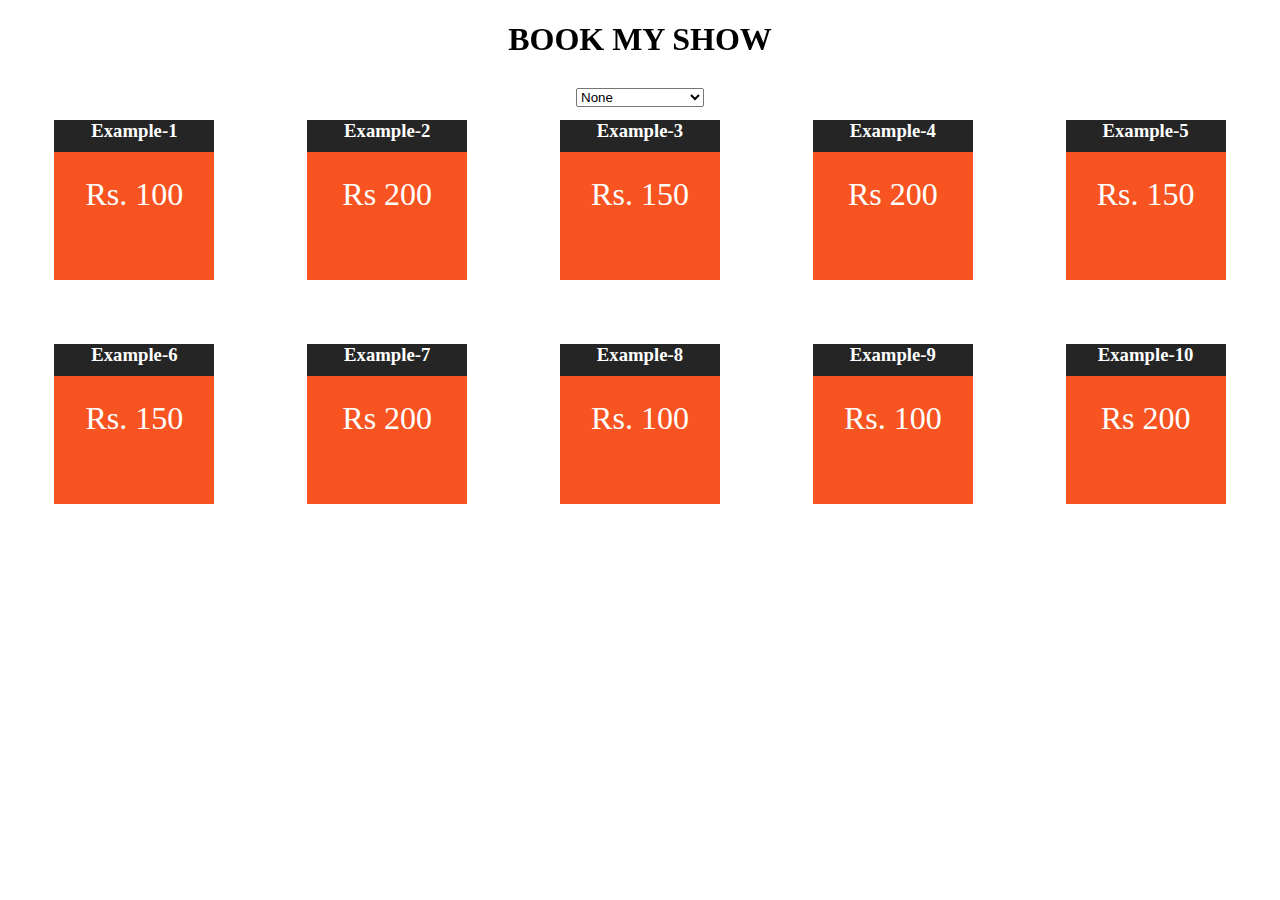
<file: raw/dom/q5.html>
<!DOCTYPE html>
<html lang="en">
  <head>
    <meta charset="UTF-8" />
    <meta http-equiv="X-UA-Compatible" content="IE=edge" />
    <meta name="viewport" content="width=device-width, initial-scale=1.0" />
    <title>Document</title>
    <style>
      * {
        box-sizing: border-box;
      }
      body {
        display: flex;
        flex-wrap: wrap;
        justify-content: space-around;
        padding-top: 5rem;
      }
      .movies {
        height: 10rem;
        width: 10rem;
        margin: 2rem;
      }
      .price {
        background-color: rgb(247 84 33);
        height: 8rem;
        padding: 1.5rem;
        font-size: 2rem;
      }
      .heading {
        background-color: rgba(0, 0, 0, 0.856);
        height: 2rem;
      }

      .heading,
      .price {
        color: white;
        text-align: center;
        margin: 0;
      }

      select,
      h1 {
        position: fixed;
      }
      h1 {
        top: 0px;
      }
      select {
        width: 8rem;
      }
    </style>
  </head>
  <body>
    <h1>BOOK MY SHOW</h1>
    <select>
      <option value="none">None</option>
      <option value="action">Action</option>
      <option value="romance">Romance</option>
      <option value="comedy">Comedy</option>
    </select>
    <div class="movies">
      <h3 class="heading">Example-1</h3>
      <p class="price" data-category="action">Rs. 100</p>
    </div>
    <div class="movies">
      <h3 class="heading">Example-2</h3>
      <p class="price" data-category="action">Rs 200</p>
    </div>
    <div class="movies">
      <h3 class="heading">Example-3</h3>
      <p class="price" data-category="action">Rs. 150</p>
    </div>
    <div class="movies">
      <h3 class="heading">Example-4</h3>
      <p class="price" data-category="romance">Rs 200</p>
    </div>
    <div class="movies">
      <h3 class="heading">Example-5</h3>
      <p class="price" data-category="romance">Rs. 150</p>
    </div>
    <div class="movies">
      <h3 class="heading">Example-6</h3>
      <p class="price" data-category="romance">Rs. 150</p>
    </div>
    <div class="movies">
      <h3 class="heading">Example-7</h3>
      <p class="price" data-category="action">Rs 200</p>
    </div>
    <div class="movies">
      <h3 class="heading">Example-8</h3>
      <p class="price" data-category="comedy">Rs. 100</p>
    </div>
    <div class="movies">
      <h3 class="heading">Example-9</h3>
      <p class="price" data-category="romance">Rs. 100</p>
    </div>
    <div class="movies">
      <h3 class="heading">Example-10</h3>
      <p class="price" data-category="comedy">Rs 200</p>
    </div>
    <script>
      // Q Make the filter work
let select = document.querySelector("select");
select.addEventListener("change",function(){
  let cType = select.value;
  let movies = document.querySelectorAll(".movies");
  
})
for(let i = 0 ; i < ticket.length ; i++){
    if(ticket.value == data-category.value){
        div.style.display = "block"
    }
}
     
    </script>
  </body>
</html
</file>
<file: activity/style.css>
body {
    margin: 0px;
}

* {
    box-sizing: border-box;
}

/* ********menu container***************** */

.menu_container {
    height: 80px;
    display: flex;
    align-items: center;
    background-color: lightblue;
}

.menu_container>* {
    height: 80%;
    width: 20%;
    border-right: 2px solid;
}

.formatting_container {
    display: flex;
    justify-content: space-around;
}

.active-btn {
    background-color: rgb(110, 104, 104);
}

/* inline input /select */

.subgroup {
    display: flex;
    flex-direction: column;
    justify-content: space-evenly;
    width: 45%;
    height: 100%;
}

.subgroup>* {
    width: 100%;
}

.BUI_container {
    display: flex;
    justify-content: space-between;
}

.BUI_container>* {
    width: 30%;
}

.color_container>* {
    width: 45%;
}

.color_container {
    display: flex;
    justify-content: space-between;
}

.alignment_container {
    display: flex;
    justify-content: center;
    align-items: center;
}

.alignment_container>* {
    width: 20%;
}

/* **********formula containter******* */

.formula_container {
    height: 30px;
    background-color: rgb(157, 181, 189);
    display: flex;
    justify-content: space-evenly;
    align-items: center;
}

.address_box {
    width: 10%;
}

.sapartor {
    width: 2%;
}

.formula_box {
    width: 80%;
}

/* *************** sheet container ******************* */
.sheets {
    background-color: lightgrey;
    height: 30px;
    display: flex;
}

.add-sheet_container {
    height: 100%;
    min-width: 30px;
    border: 1px solid grey;
    display: flex;
    justify-content: center;
    align-items: center;
}

.icon {
    font-size: 1.2rem;
    color: lightgreen;
}

.sheets_list {
    /* width: calc(100vw - 30px); */
    overflow-x: auto;
    /* overflow-y: hidden; */
    display: flex;
    height: 100%;
}

.sheets_list::-webkit-scrollbar {
    display: none;
}

.sheet {
    min-width: 60px;
    height: 100%;
    display: flex;
    justify-content: center;
    align-items: center;
}

.active_sheet {
    background-color: white;
}

/* ********************** grid container ********************** */

.top-left-block {
    height: 30px;
    width: 25px;
    background-color: gray;
    position: absolute;
    top: 0;
    left: 0;
    z-index: 100;
}

.top-row {
    height: 30px;
    background-color: #dfe4ea;
    display: flex;
    text-align: center;
    position: absolute;
    top: 0px;
    left: 25px;
    z-index: 90;
}

.row {
    display: flex;
}

.col {
    min-width: 80px;
    /* max-width: 80px; */
    border: 1px solid;
    min-height: 30px;
}

.left-col {
    width: 25px;
    position: absolute;
    top: 30px;
    left: 0;
    z-index: 90;
    /* border: 1px solid red; */
}

.grid {
    position: absolute;
    top: 30px;
    left: 25px;
}

.left-col_box {
    height: 30px;
    background-color: #dcdde1;
    text-align: center;
    border: 1px solid;
}

.grid_container {
    height: calc(100vh - ( 80px + 30px + 40px));
    overflow: auto;
    position: relative;
}
</file>
